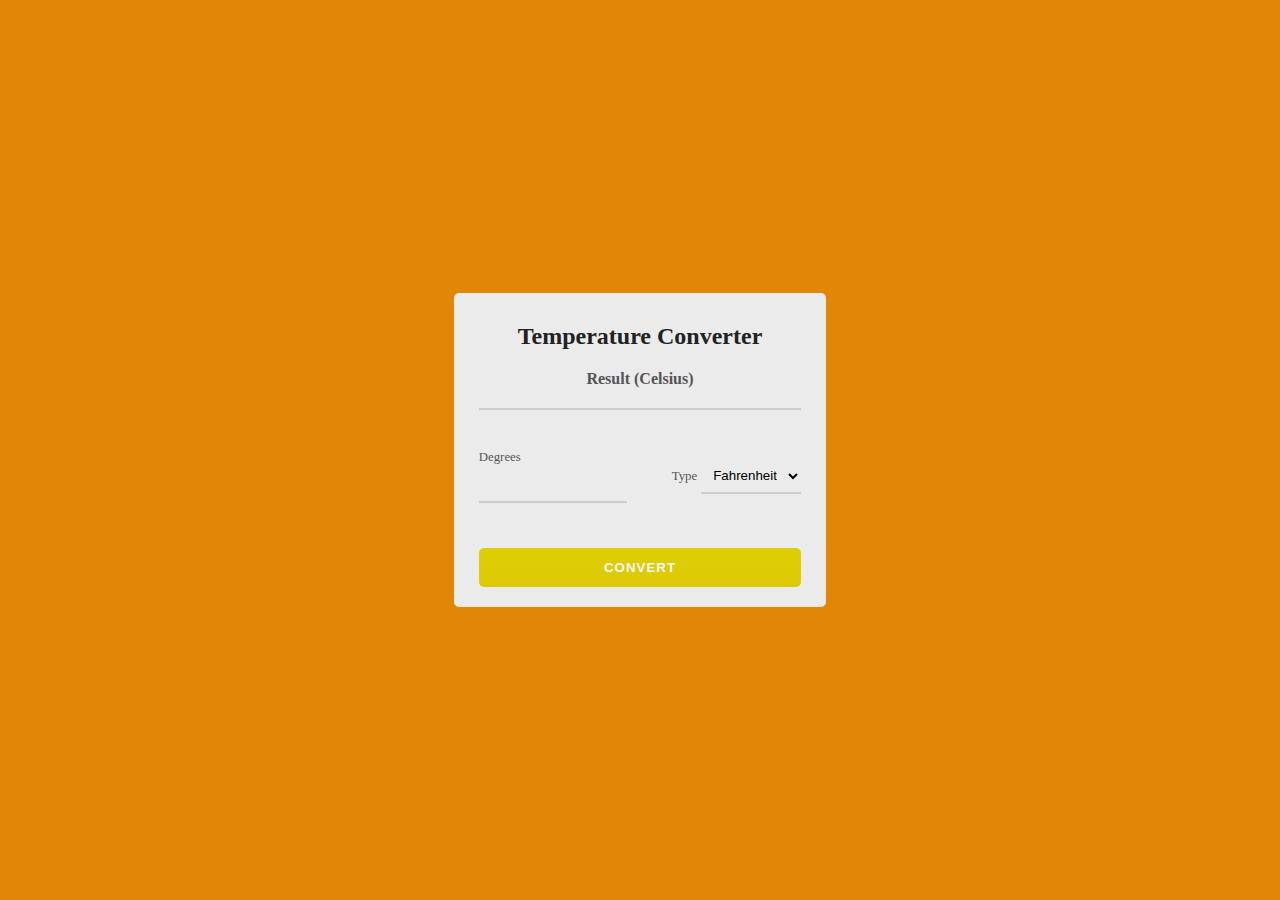
<file: Level1-Task3-Temperature Converter/index.html>
<!DOCTYPE html>
<html lang="en">
  <head>
    <meta charset="UTF-8" />
    <meta http-equiv="X-UA-Compatible" content="IE=edge" />
    <meta name="viewport" content="width=device-width, initial-scale=1.0" />
    <!--LINK CSS FILE-->    
    <link rel="stylesheet" href="style.css" />
    <title>Temperature Converter App</title>
  </head>
  <body>
    <div class="container">
      <div class="temperature-converter">
          <h1 class="title">Temperature Converter</h1>
          <div class="result">
            <span class="result-heading">Result (Celsius)</span>
            <h2 class="celsius-value" id="celsius"></h2>
          </div>
          <div class="degree-type">
            <div class="degree-field">
              <label for="degree">Degrees</label>
              <input type="number" name="degree" id="degree" />
            </div>
            <div class="temp-field">
              <label for="temp-type">Type</label>
              <select name="temperatures" id="temp-type" autocomplete="on">
                <option id="fahrenheit" value="fahrenheit">Fahrenheit</option>
                <option id="kelvin" value="kelvin">Kelvin</option>
              </select>
            </div>
          </div>
          <button id="convert-btn">Convert</button>
      </div>
    </div>
    <!--LINK JAVASCRIPT FILE-->
    <script src="./script.js"></script>
  </body>
</html>
</file>
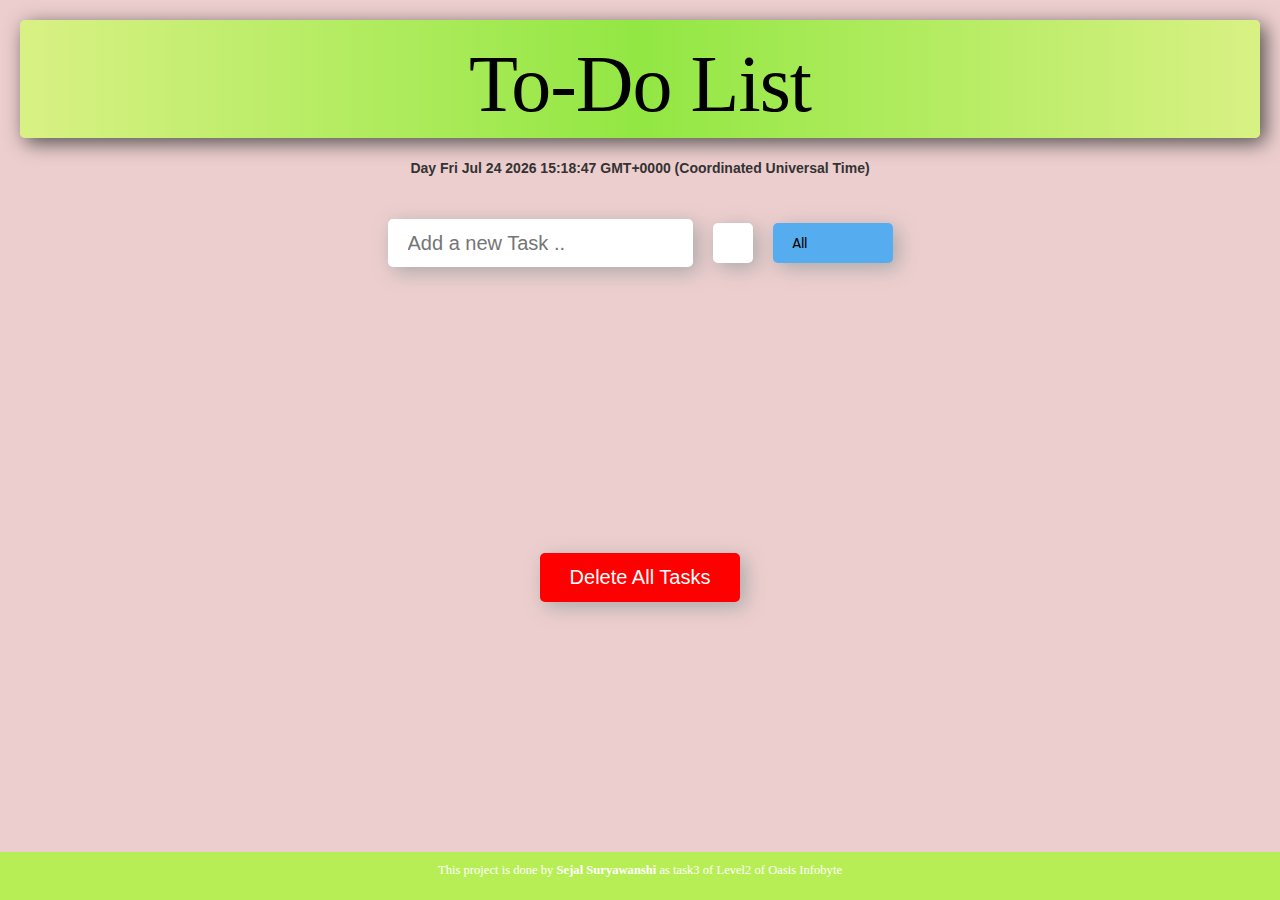
<file: Level2-Task3-A basic to do webapp/index.html>
<!DOCTYPE html>
<html lang="en">

<head>
    <meta charset="UTF-8" />

    <link rel="stylesheet" href="https://maxcdn.bootstrapcdn.com/bootstrap/3.4.1/css/bootstrap.min.css" />
    <title>To-Do List</title>
    <meta name="viewport" content="width=device-width, initial-scale=1.0,user-scalable=no">
    <link href="https://fonts.googleapis.com/css?family=Poppins&display=swap" rel="stylesheet" />
    <link rel="stylesheet" href="https://cdnjs.cloudflare.com/ajax/libs/font-awesome/5.12.1/css/all.min.css" integrity="sha256-mmgLkCYLUQbXn0B1SRqzHar6dCnv9oZFPEC1g1cwlkk=" crossorigin="anonymous" />

    <link rel="stylesheet" href="style.css" />
</head>

<body>
    <header>
        <div class="main_heading">
            <h1>To-Do List</h1>
        </div>
    </header>


    <div class="modal red" id="Modal">
        <div class="content" id="content">
            <span id="modal-text">
        Some Text
      </span>
            <button onclick="closemodal()" class="modal-btn">x</button>
        </div>
    </div>
    <span class="todayDate">Day <span id="d1"></span></span>
    <form class="todoform">
        <input type="text" placeholder="Add a new Task .." class="todo-input" required />
        <div class="abc">
            <button class="todo-button" type="submit">
      <i class="fas fa-plus-square"></i>
    </button>
            <div class="select">
                <select name="todos" class="filter-todo " style="color:black;">
        <option value="all" style="color:black;">All</option>
        <option value="completed" style="color:black;">Completed</option>
        <option value="incomplete" style="color:black;">Incomplete</option>
      </select>
            </div>
        </div>
    </form>
    <div class="todo-container">
        <ul class="todo-list"></ul>
    </div>
    <button class="delete-all" onclick="show_alert()">Delete All Tasks</button>

    <div class="confirmation_box hide " id="confirmation_box">
        <div class="optbox_header">
            <i class="fas fa-times" onclick="goback()"></i>
        </div>
        <p>Are you sure you want to delete all tasks?</p>
        <div class="option_box">
            <div class="proceed" onclick="deleteAll();">Yes</div>
            <div class="donot_proceed" onclick="goback()">No</div>
        </div>
    </div>

    <footer class="footer">
        
        <p class="footer-desc">This project is done by <strong>Sejal Suryawanshi</strong> as task3 of Level2 of Oasis Infobyte</a>
        </p>
    </footer>

    <script src="app.js"></script>

</body>

</html>
</file>
<file: Level1-Task3-Temperature Converter/style.css>
* {
    box-sizing: border-box;
    margin: 0;
    padding: 0;
  }
  
  body {
    background-color: #e18606;
    color: #222;
    font-size: 1rem;
    display: flex;
    justify-content: center;
    align-items: center;
    width: 100vw;
    height: 100vh;
  }
  .title {
    color: #222;
    font-size: 1.5rem;
    text-align: center;
  }
  .temperature-converter {
    background: #ecebeb;
    border-radius: 5px;
    position: relative;
    display: flex;
    flex-direction: column;
    justify-content: center;
    padding: 30px 25px 20px;
    min-width: 320px;
    width: 100%;
    height: auto;
  }
  .result {
    text-align: center;
    margin: 20px 0;
  }
  .result-heading {
    color: #555;
    font-size: 1rem;
    font-weight: 600;
  }
  .celsius-value {
    border-bottom: 2px solid #ccc;
    padding: 10px;
  }
  label {
    color: #555;
    font-size: 0.8rem;
    margin-bottom: 5px;
  }
  input,
  select {
    background: transparent;
    border: none;
    outline: none;
    border-bottom: 2px solid #ccc;
    padding: 8px;
    margin-bottom: 15px;
  }
  input:focus {
    border: 1px solid #f3d149;
  }
  .degree-type {
    display: flex;
    justify-content: space-between;
    align-items: center;
    padding: 20px 0;
  }
  .degree-field {
    display: flex;
    flex-direction: column;
    width: 46%;
  }
  option {
    background-color: #cab10b;
    color: #f6f6f6;
  }
  #convert-btn {
    background: linear-gradient(to bottom, #ddcf03, #ddc807);
    border: none;
    outline: none;
    border-radius: 5px;
    color: #f6f6f6;
    cursor: pointer;
    font-weight: bold;
    letter-spacing: 1px;
    text-transform: uppercase;
    margin-top: 10px;
    padding: 12px 80px;
    transition: all 0.3s ease-in;
  }
  #convert-btn:hover {
    background: linear-gradient(to bottom, #c9bf01, #e0d506);
  }
</file>
<file: Level2-Task3-A basic to do webapp/style.css>
@import url("https://fonts.googleapis.com/css2?family=Bebas+Neue&family=Fjalla+One&family=Roboto+Slab&family=Ubuntu:wght@400;500&display=swap");
@keyframes slideInFromLeft {
    0% {
        transform: translateX(-100%);
    }
    100% {
        transform: translateX(0);
    }
}

@keyframes expand {
    from {
        transform: scale(0);
        opacity: 0;
        background: #f0e006;
    }
}

@media screen and (min-width: 40.5em) {
    .product-img {
        width: 50%;
        float: left;
    }
}

:root {
    --black: rgb(0, 0, 0);
    --green: rgb(51, 243, 12);
    --backgroundGreen: rgb(139, 255, 116);
    --white: rgb(255, 255, 255);
    --blue: rgb(21, 17, 255);
}

html {
    height: 100%;
}

.hide {
    display: none;
}

.column {
    width: 100%;
}

body {
    margin: 0;
    padding: 0;
    min-height: 100%;
    box-sizing: border-box;
    display: flex;
    flex-direction: column;
    animation: 1s ease-out 0s 1 slideInFromLeft;
}

body {
    background-color: rgb(237 206 206);
}

header {
    letter-spacing: -1px;
    background: rgb(111, 108, 221);
    background: linear-gradient(90deg, rgb(217, 241, 132) 0%, rgb(146, 231, 67) 50%, rgb(217, 241, 132) 100%);
    color: black;
    border-radius: 10px;
    padding: 0%;
    box-shadow: rgb(80, 78, 78) 5px 5px 20px;
}

header,
form {
    min-height: 10vh;
    display: flex;
    flex-wrap: wrap;
    justify-content: center;
    align-items: center;
    margin: 2rem;
    border-radius: 5px;
}

form input,
form button,
.delete-all {
    padding: 10px 20px;
    margin: 1rem;
    font-size: 2rem;
    outline: none;
    width: fit-content;
    background-color: white;
    border-radius: 5px;
    border: none;
    box-shadow: rgb(170, 169, 169) 5px 5px 20px;
}

form button:hover {
    background: #55acee;
    color: var(--white);
}

.delete-all {
    background-color: red;
    color: white;
    width: 200px;
    margin: auto auto 1.5rem;
}

.delete-all:hover {
    background-color: rgb(207, 2, 2);
}

.todo-container {
    display: flex;
    justify-content: center;
    align-items: center;
}

.todo-list {
    min-width: 40%;
    list-style: none;
    padding-left: 40px;
    padding-right: 40px;
}

.todo {
    margin: 0.5rem;
    background: #FFF;
    font-size: 2rem;
    color: var(--black);
    display: flex;
    justify-content: space-between;
    align-items: center;
    transition: all 0.5s ease;
    outline: none;
    border-radius: 5px;
    animation: expand .5s ease-in-out;
}

.main_heading h1 {
    font-family: "Lobster", cursive;
    font-size: 8rem;
}

.filter-todo {
    padding: 1rem;
}

.todo li {
    flex: 1;
}

.trash-btn,
.complete-btn {
    background: red;
    color: #FFFFFF;
    border: none;
    padding: 2rem;
    cursor: pointer;
    font-size: 1rem;
}

.complete-btn {
    background-color: #55acee;
    color: #FFF;
}

.edit-btn {
    border: none;
    padding: 2rem;
    cursor: pointer;
    font-size: 1rem;
}

.todo-item {
    padding: 0rem 0.5rem;
    line-break: anywhere;
}

.fa-trash,
.fa-check {
    pointer-events: none;
}

.fall {
    transform: translateY(10rem) rotateZ(20deg);
    opacity: 0;
}

.completed {
    text-decoration: line-through;
    opacity: 0.5;
}


/*CUSTOM SELECTOR */

select {
    -webkit-appearance: none;
    -moz-appearance: none;
    -ms-appearance: none;
    appearance: none;
    outline: 0;
    box-shadow: none;
    border: 0 !important;
    background-image: none;
    border-radius: 5px;
    background-color: #55acee;
    cursor: pointer;
}


/* Custom Select */

.select {
    display: flex;
    align-items: center;
    justify-content: center;
    margin: 1rem;
    /* position: relative; */
    overflow: hidden;
    background-color: #55acee;
    outline: none;
    color: #1511ff;
    font-family: "Poppins", sans-serif;
    width: 12rem;
    border-radius: 5px;
    box-shadow: rgb(170, 169, 169) 5px 5px 20px;
}

.abc {
    display: flex;
    flex-direction: row;
}

.todoform {
    display: flex;
    flex-direction: row;
}

.footer {
    margin-top: auto;
    width: 100%;
    background-color: #b8ee55;
    text-align: center;
    padding: 1rem;
    font-family: "Lobster", cursive;
}

@media only screen and (max-width: 440px) {
    .abc {
        flex-direction: column;
    }
    .todoform {
        flex-direction: column;
    }
}


/* Arrow */


/* Transition  */

.select:hover::after {
    background-color: #f7fffe;
    color: #1511ff;
}


/* Footer */

.footer h3 {
    margin-block-start: 0;
    margin-block-end: 0;
    color: #FFF;
    height: 3.5rem;
}

.social-icon {
    width: 4.5rem;
    margin: 1rem 0.5rem;
    padding: 1rem;
    border-radius: 1rem;
    /* box-shadow: 1px 1px 10px var(--backgroundGreen); */
}

.footer-desc {
    color: white;
    font-size: 0.9em;
}

.modal {
    display: none;
    position: fixed;
    /* Stay in place */
    z-index: 9;
    /* Sit on top */
    color: white;
    opacity: 1;
    top: 1;
    height: fit-content;
}

.true {
    display: block;
}

.content {
    position: fixed;
    top: 10px;
    left: 10px;
    padding: 10px;
    animation-name: slideIn;
    animation-duration: 0.4s;
    width: fit-content;
    margin: auto;
}

.green {
    background-color: rgb(76, 165, 76);
}

.red {
    background-color: red;
    border-radius: 0.25em;
    font-family: 'Poppins';
}

.blue {
    background-color: rgb(0, 0, 255);
}

.modal-btn {
    background-color: white;
    color: black;
    box-shadow: none;
    border: 0.1em solid white;
    padding: 0.02em 0.68em;
    margin: 0 0 0.03em 0.5em;
    border-radius: 0.25em;
    font-size: 0.9em;
    font-weight: bold;
}

.modal-btn:hover {
    background-color: rgb(112, 112, 112);
    color: white;
}

@keyframes slideIn {
    from {
        top: -300px;
        opacity: 0
    }
    to {
        top: 0;
        opacity: 1
    }
}

.todayDate {
    display: block;
    text-align: center;
    font-weight: bold;
}

.confirmation_box {
    /* border: 1px solid black; */
    width: 700px;
    height: 300px;
    background: #f7fffe;
    position: relative;
    left: 420px;
    bottom: 280px;
    border-radius: 20px;
}

.optbox_header {
    background: linear-gradient(90deg, rgba(111, 108, 221, 1) 0%, rgba(57, 190, 193, 1) 44%, rgba(155, 110, 198, 1) 100%);
    height: 40px;
    border-top-left-radius: 20px;
    border-top-right-radius: 20px;
}

.confirmation_box p {
    position: relative;
    left: 85px;
    top: 20px;
    font-size: 3.4rem;
    font-family: "Lobster", cursive;
}

.proceed {
    background: linear-gradient(90deg, rgba(111, 108, 221, 1) 0%, rgba(57, 190, 193, 1) 44%, rgba(155, 110, 198, 1) 100%);
    height: 60px;
    width: 180px;
    border-radius: 10px;
    font-family: "Lobster", cursive;
    position: relative;
    left: 20px;
    box-shadow: 10px 10px 10px rgba(132, 131, 131, 0.537);
    text-align: center;
    line-height: 60px;
    font-size: 2.2rem;
}

.donot_proceed {
    background: linear-gradient(90deg, rgba(111, 108, 221, 1) 0%, rgba(57, 190, 193, 1) 44%, rgba(155, 110, 198, 1) 100%);
    height: 60px;
    width: 180px;
    border-radius: 10px;
    font-family: "Lobster", cursive;
    position: relative;
    left: 20px;
    box-shadow: 10px 10px 10px rgba(132, 131, 131, 0.537);
    text-align: center;
    line-height: 60px;
    font-size: 2.2rem;
}

.option_box {
    display: flex;
    justify-content: space-between;
    width: 500px;
    position: relative;
    left: 70px;
    top: 50px;
}

.proceed:hover {
    box-shadow: 10px 10px 10px rgb(132, 131, 131);
    cursor: pointer;
    height: 65px;
    width: 200px;
    font-size: 2.8rem;
}

.donot_proceed:hover {
    box-shadow: 10px 10px 10px rgb(132, 131, 131);
    cursor: pointer;
    height: 65px;
    width: 200px;
    font-size: 2.8rem;
}

.optbox_header i {
    font-size: 3rem;
    color: #FFF;
    position: relative;
    /* background-color:red; */
    width: 28px;
    height: 26px;
    border: none;
    left: 665px;
    top: 5px;
}

.optbox_header i:hover {
    cursor: pointer;
    color: black;
}

@media only screen and (max-width: 440px) {
    .confirmation_box {
        /* border: 1px solid black; */
        width: 300px;
        height: 300px;
        background: #f7fffe;
        position: relative;
        left: 30px;
        bottom: 280px;
        border-radius: 20px;
    }
    .optbox_header {
        background: linear-gradient(90deg, rgba(111, 108, 221, 1) 0%, rgba(57, 190, 193, 1) 44%, rgba(155, 110, 198, 1) 100%);
        height: 40px;
        border-top-left-radius: 20px;
        border-top-right-radius: 20px;
    }
    .confirmation_box p {
        position: relative;
        left: 5px;
        top: 20px;
        font-size: 2rem;
        font-family: "Lobster", cursive;
        text-align: center;
    }
    .proceed {
        background: linear-gradient(90deg, rgba(111, 108, 221, 1) 0%, rgba(57, 190, 193, 1) 44%, rgba(155, 110, 198, 1) 100%);
        height: 60px;
        width: 90px;
        border-radius: 10px;
        font-family: "Lobster", cursive;
        position: relative;
        left: 20px;
        box-shadow: 10px 10px 10px rgba(132, 131, 131, 0.537);
        text-align: center;
        line-height: 60px;
        font-size: 2.2rem;
    }
    .donot_proceed {
        background: linear-gradient(90deg, rgba(111, 108, 221, 1) 0%, rgba(57, 190, 193, 1) 44%, rgba(155, 110, 198, 1) 100%);
        height: 60px;
        width: 90px;
        border-radius: 10px;
        font-family: "Lobster", cursive;
        position: relative;
        left: 20px;
        box-shadow: 10px 10px 10px rgba(132, 131, 131, 0.537);
        text-align: center;
        line-height: 60px;
        font-size: 2.2rem;
    }
    .option_box {
        display: flex;
        justify-content: space-between;
        width: 250px;
        position: relative;
        left: 0px;
        top: 50px;
    }
    .proceed:hover {
        box-shadow: 10px 10px 10px rgb(132, 131, 131);
        cursor: pointer;
        height: 65px;
        width: 95px;
        font-size: 2.8rem;
    }
    .donot_proceed:hover {
        box-shadow: 10px 10px 10px rgb(132, 131, 131);
        cursor: pointer;
        height: 65px;
        width: 95px;
        font-size: 2.8rem;
    }
    .optbox_header i {
        font-size: 3rem;
        color: #FFF;
        position: relative;
        /* background-color:red; */
        width: 28px;
        height: 26px;
        border: none;
        left: 255px;
        top: 5px;
    }
    .optbox_header i:hover {
        cursor: pointer;
        color: black;
    }
}
</file>
